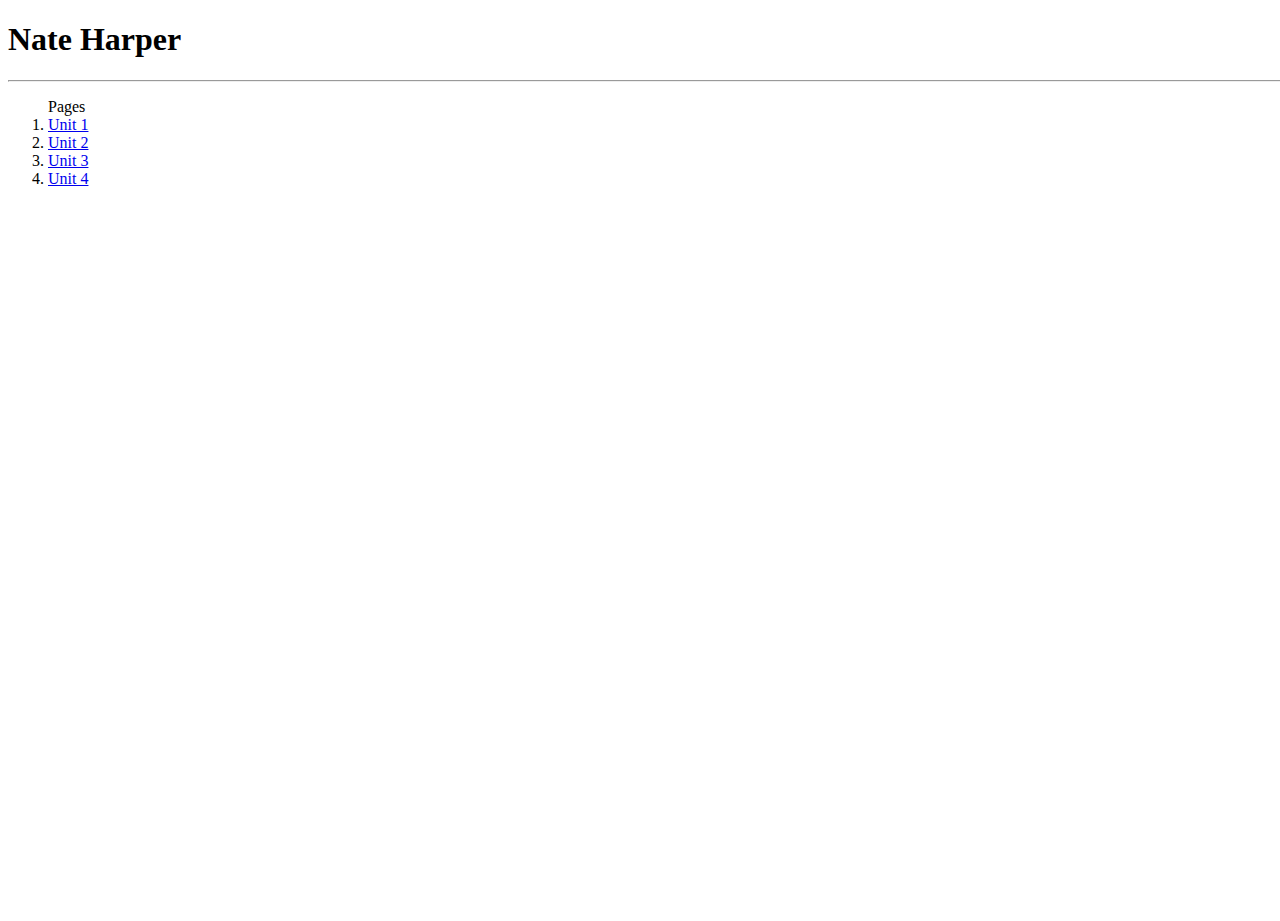
<file: index.html>
<!DOCTYPE html>
<html>

<head>
  <meta charset="utf-8">
  <meta name="viewport" content="width=device-width">
  <title>replit</title>
  <link href="style.css" rel="stylesheet" type="text/css" />
</head>

<body>
  <h1>Nate Harper</h1><hr>
  <ol>Pages
    <li><a href="unit1.html">Unit 1</a></li>
    <li><a href="unit2.html">Unit 2</a></li>
    <li><a href="Unit3.html">Unit 3</a></li>
    <li><a href="unit4.html">Unit 4</li>
  </ol>
    

 <!--
  This script places a badge on your repl's full-browser view back to your repl's cover
  page. Try various colors for the theme: dark, light, red, orange, yellow, lime, green,
  teal, blue, blurple, magenta, pink!
  -->
  <script src="https://replit.com/public/js/replit-badge.js" theme="blue" defer></script> 
</body>

</html>
</file>
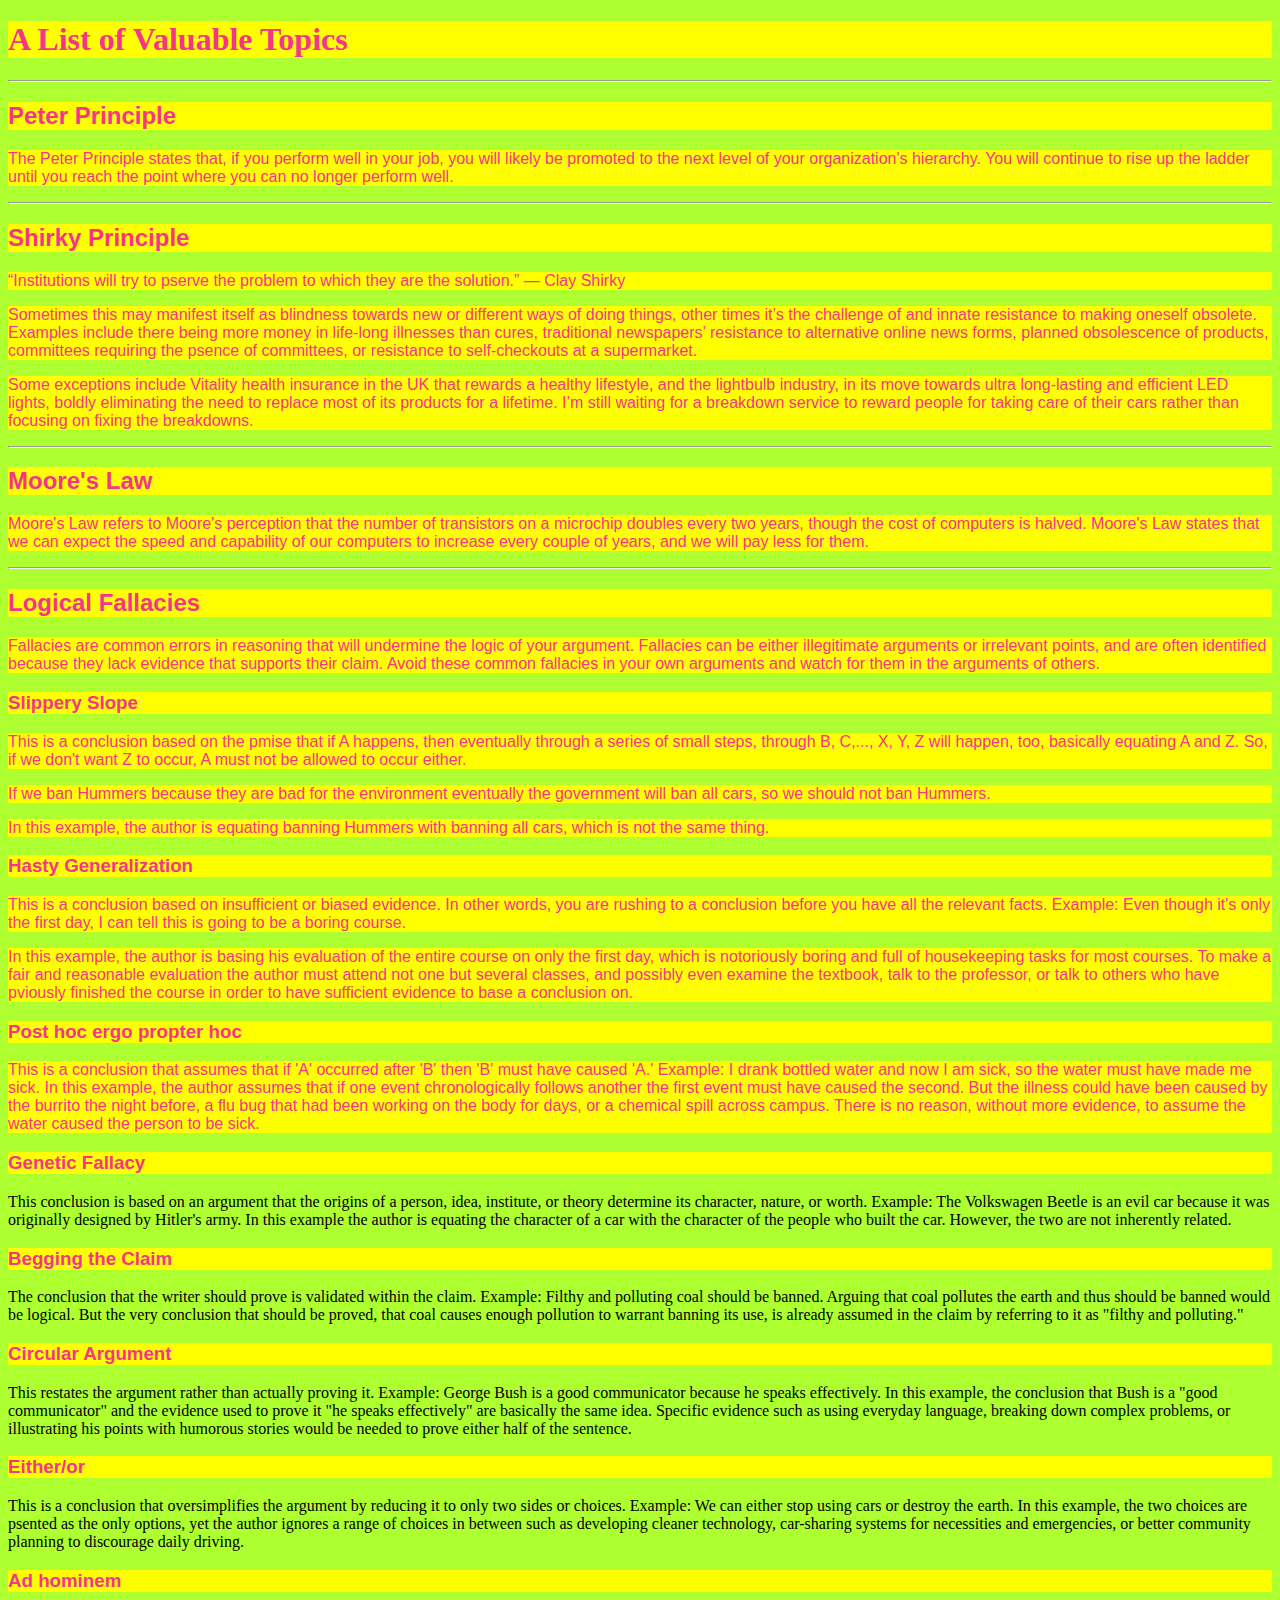
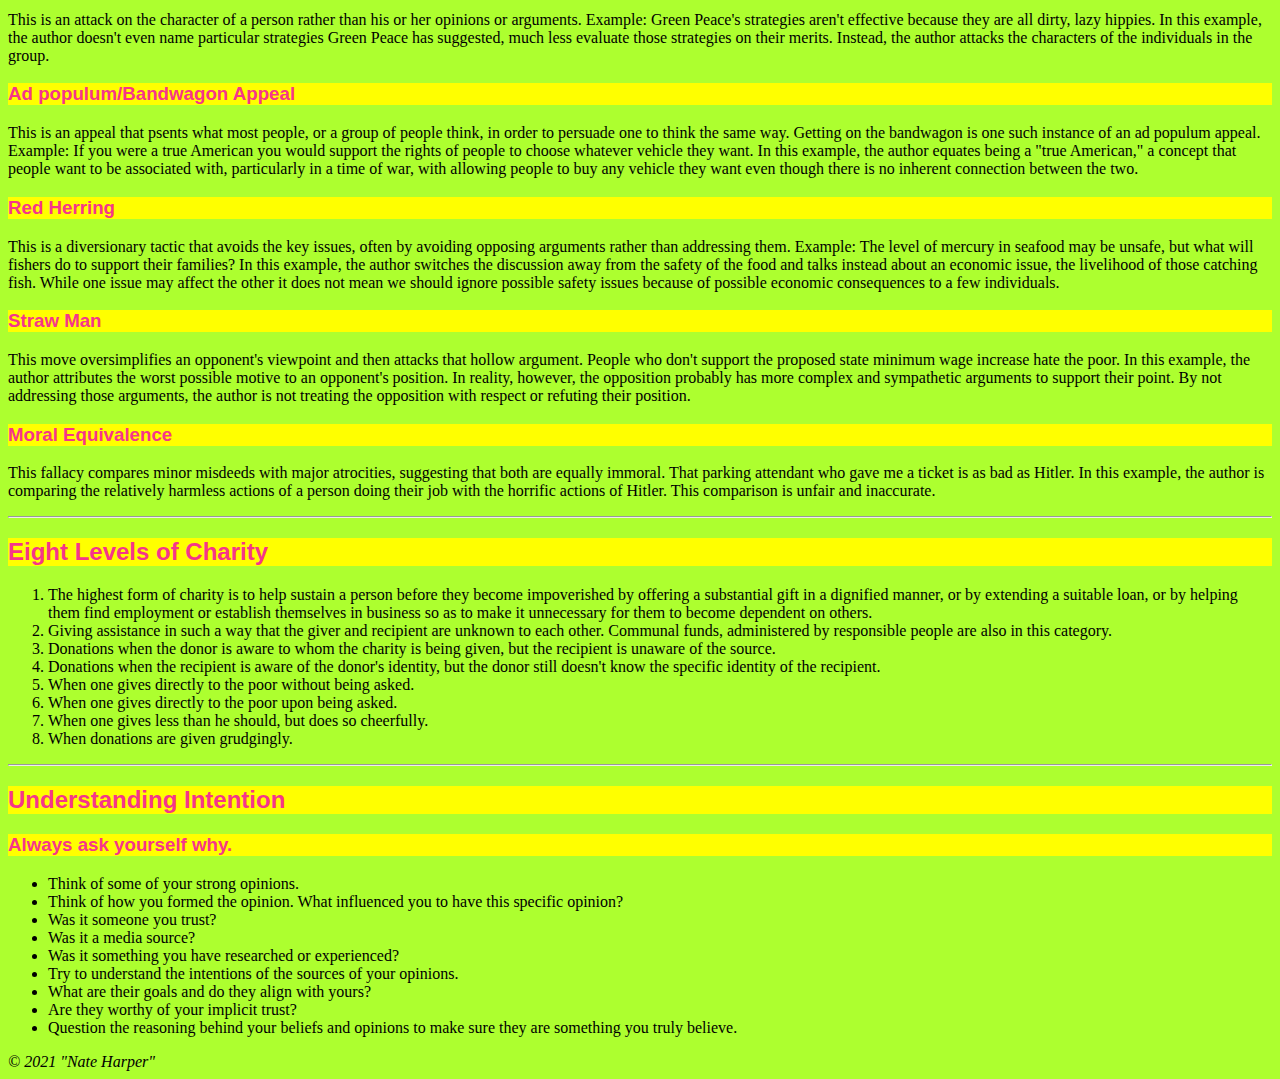
<file: unit4.html>
<!DOCTYPE html>
<html>

<head>
  <meta charset="utf-8">
  <meta name="viewport" content="width=device-width">
  <link href="stylesheet.css" rel="stylesheet" type="text/css" />
  <title>Valuable Knowledge</title>
  <style>
  </style>
</head>

<body>
  <header>
    <h1>A List of Valuable Topics</h1>
  </header>
  <main>
    <hr>
    <h2>
      Peter Principle
    </h2>
    <p>
      The Peter Principle states that, if you perform well in your job, you will likely be promoted to the next level of
      your organization's
      hierarchy. You will continue to rise up the ladder until you reach the point where you can no longer perform well.
    </p>
    <hr>
    <h2>
      Shirky Principle
    </h2>
    <p>
      “Institutions will try to pserve the problem to which they are the solution.” — Clay Shirky
    </p>
    <p>
      Sometimes this may manifest itself as blindness towards new or different ways of doing things, other times it’s
      the challenge
      of and innate resistance to making oneself obsolete. Examples include there being more money in life-long
      illnesses than
      cures, traditional newspapers’ resistance to alternative online news forms, planned obsolescence of products,
      committees
      requiring the psence of committees, or resistance to self-checkouts at a supermarket.
    </p>
    <p>
      Some exceptions include Vitality health insurance in the UK that rewards a healthy lifestyle, and the lightbulb
      industry,
      in its move towards ultra long-lasting and efficient LED lights, boldly eliminating the need to replace most of
      its products
      for a lifetime. I’m still waiting for a breakdown service to reward people for taking care of their cars rather
      than focusing
      on fixing the breakdowns.</p>
    <hr>
    <h2>
      Moore's Law
    </h2>
    <p>
      Moore's Law refers to Moore's perception that the number of transistors on a microchip doubles every two years,
      though the
      cost of computers is halved. Moore's Law states that we can expect the speed and capability of our computers to
      increase
      every couple of years, and we will pay less for them.</p>
    <hr>
    <h2>
      Logical Fallacies
    </h2>
    <p>
      Fallacies are common errors in reasoning that will undermine the logic of your argument. Fallacies can be either
      illegitimate
      arguments or irrelevant points, and are often identified because they lack evidence that supports their claim.
      Avoid these
      common fallacies in your own arguments and watch for them in the arguments of others.</p>
    <h3>Slippery Slope</h3>
    <p>
      This is a conclusion based on the pmise that if A happens, then eventually through a series of small steps,
      through B, C,...,
      X, Y, Z will happen, too, basically equating A and Z. So, if we don't want Z to occur, A must not be allowed to
      occur
      either.
    </p>
    <p>
      If we ban Hummers because they are bad for the environment eventually the government will ban all cars, so we
      should not
      ban Hummers.</p>
    <p>
      In this example, the author is equating banning Hummers with banning all cars, which is not the same thing.</p>
    <h3>Hasty Generalization</h3>
    <p>
      This is a conclusion based on insufficient or biased evidence. In other words, you are rushing to a conclusion
      before you
      have all the relevant facts. Example: Even though it's only the first day, I can tell this is going to be a boring
      course.
    </p>
    <p>
      In this example, the author is basing his evaluation of the entire course on only the first day, which is
      notoriously boring
      and full of housekeeping tasks for most courses. To make a fair and reasonable evaluation the author must attend
      not one
      but several classes, and possibly even examine the textbook, talk to the professor, or talk to others who have
      pviously
      finished the course in order to have sufficient evidence to base a conclusion on.</p>
    <h3>Post hoc ergo propter hoc</h3>
    <p>This is a conclusion that assumes that if 'A' occurred after 'B' then 'B' must have caused 'A.' Example: I drank
      bottled
      water and now I am sick, so the water must have made me sick. In this example, the author assumes that if one
      event chronologically
      follows another the first event must have caused the second. But the illness could have been caused by the burrito
      the
      night before, a flu bug that had been working on the body for days, or a chemical spill across campus. There is no
      reason,
      without more evidence, to assume the water caused the person to be sick.</p>
    <h3>Genetic Fallacy</h3>
    This conclusion is based on an argument that the origins of a person, idea, institute, or theory determine its
    character,
    nature, or worth. Example: The Volkswagen Beetle is an evil car because it was originally designed by Hitler's army.
    In
    this example the author is equating the character of a car with the character of the people who built the car.
    However,
    the two are not inherently related.
    <h3>Begging the Claim</h3>
    The conclusion that the writer should prove is validated within the claim. Example: Filthy and polluting coal should
    be banned.
    Arguing that coal pollutes the earth and thus should be banned would be logical. But the very conclusion that should
    be
    proved, that coal causes enough pollution to warrant banning its use, is already assumed in the claim by referring
    to it
    as "filthy and polluting."
    <h3>Circular Argument</h3>
    This restates the argument rather than actually proving it. Example: George Bush is a good communicator because he
    speaks
    effectively. In this example, the conclusion that Bush is a "good communicator" and the evidence used to prove it
    "he speaks
    effectively" are basically the same idea. Specific evidence such as using everyday language, breaking down complex
    problems,
    or illustrating his points with humorous stories would be needed to prove either half of the sentence.
    <h3>Either/or</h3>
    This is a conclusion that oversimplifies the argument by reducing it to only two sides or choices. Example: We can
    either
    stop using cars or destroy the earth. In this example, the two choices are psented as the only options, yet the
    author
    ignores a range of choices in between such as developing cleaner technology, car-sharing systems for necessities and
    emergencies,
    or better community planning to discourage daily driving.
    <h3>Ad hominem</h3>
    This is an attack on the character of a person rather than his or her opinions or arguments. Example: Green Peace's
    strategies
    aren't effective because they are all dirty, lazy hippies. In this example, the author doesn't even name particular
    strategies
    Green Peace has suggested, much less evaluate those strategies on their merits. Instead, the author attacks the
    characters
    of the individuals in the group.
    <h3>Ad populum/Bandwagon Appeal</h3>
    This is an appeal that psents what most people, or a group of people think, in order to persuade one to think the
    same way.
    Getting on the bandwagon is one such instance of an ad populum appeal. Example: If you were a true American you
    would support
    the rights of people to choose whatever vehicle they want. In this example, the author equates being a "true
    American,"
    a concept that people want to be associated with, particularly in a time of war, with allowing people to buy any
    vehicle
    they want even though there is no inherent connection between the two.
    <h3>Red Herring</h3>
    This is a diversionary tactic that avoids the key issues, often by avoiding opposing arguments rather than
    addressing them.
    Example: The level of mercury in seafood may be unsafe, but what will fishers do to support their families? In this
    example,
    the author switches the discussion away from the safety of the food and talks instead about an economic issue, the
    livelihood
    of those catching fish. While one issue may affect the other it does not mean we should ignore possible safety
    issues because
    of possible economic consequences to a few individuals.
    <h3>Straw Man</h3> This move oversimplifies an opponent's viewpoint and then attacks that hollow argument. People
    who don't
    support the proposed state minimum wage increase hate the poor. In this example, the author attributes the worst
    possible
    motive to an opponent's position. In reality, however, the opposition probably has more complex and sympathetic
    arguments
    to support their point. By not addressing those arguments, the author is not treating the opposition with respect or
    refuting
    their position.
    <h3>Moral Equivalence</h3> This fallacy compares minor misdeeds with major atrocities, suggesting that both are
    equally
    immoral. That parking attendant who gave me a ticket is as bad as Hitler. In this example, the author is comparing
    the
    relatively harmless actions of a person doing their job with the horrific actions of Hitler. This comparison is
    unfair
    and inaccurate.
    </p>
    <hr>
    <h2>
      Eight Levels of Charity</h2>
    <ol>
      <li>The highest form of charity is to help sustain a person before they become impoverished by offering a
        substantial
        gift in a dignified manner, or by extending a suitable loan, or by helping them find employment or establish
        themselves
        in business so as to make it unnecessary for them to become dependent on others.</li>
      <li>Giving assistance in such a way that the giver and recipient are unknown to each other. Communal funds,
        administered
        by responsible people are also in this category.</li>
      <li>Donations when the donor is aware to whom the charity is being given, but the recipient is unaware of the
        source.</li>
      <li>Donations when the recipient is aware of the donor's identity, but the donor still doesn't know the specific
        identity
        of the recipient.</li>
      <li>When one gives directly to the poor without being asked.</li>
      <li>When one gives directly to the poor upon being asked.</li>
      <li>When one gives less than he should, but does so cheerfully.</li>
      <li> When donations are given grudgingly.</li>
    </ol>
    <hr>
    <h2>
      Understanding Intention
    </h2>
    <h3>Always ask yourself why.</h3>
    <ul>
      <li>Think of some of your strong opinions.</li>
      <li>Think of how you formed the opinion. What influenced you to have this specific opinion?</li>
      <li>Was it someone you trust?</li>
      <li>Was it a media source?</li>
      <li>Was it something you have researched or experienced?</li>
      <li>Try to understand the intentions of the sources of your opinions.</li>
      <li> What are their goals and do they align with yours?</li>
      <li> Are they worthy of your implicit trust?</li>
      <li> Question the reasoning behind your beliefs and opinions to make sure they are something you truly believe.
      </li>
    </ul>
  </main>
  <footer> <i>&copy; 2021 "Nate Harper"</i></footer>
</body>

</html>
</file>
<file: style.css>
html, body {
  height: 100%;
  width: 100%;
}
</file>
<file: stylesheet.css>
body{
      background-color:greenyellow;
}
p,h1,h2,h3 {
  font-family:Arial, Helvetica, sans-serif
}
p,h1,h2,h3 {
  color:#F6358A
}
p,h1,h2,h3 {
  background-color: yellow;
}
h1{
  font-family:Luminari,fantasy;
}
</file>
